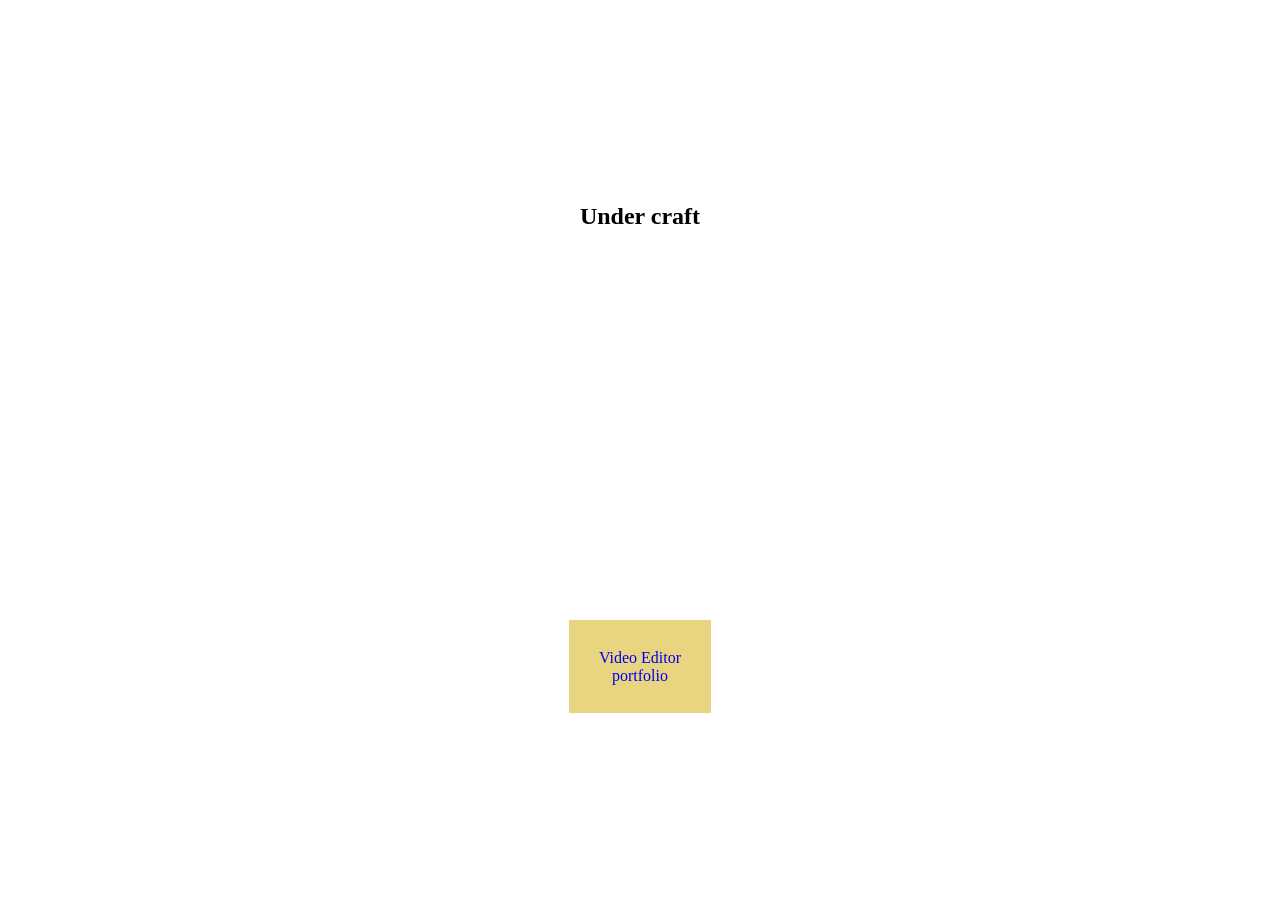
<file: index.html>
<!DOCTYPE html>
<html lang="en">
<head>
    <meta charset="UTF-8">
    <meta name="viewport" content="width=device-width, initial-scale=1.0">
    <title>Reima Portfolios center</title>
</head>
<body style="display: flex; align-items: center; justify-content: space-around; height: 100vh; flex-direction: column">
    <div><h2 style="margin: auto;">Under craft</h2></div>
    <a style="text-decoration: none; text-align: center;" href="video_editing/">
        <div style="padding: 20%; background-color: rgb(233, 213, 127);">Video Editor portfolio</div>
    </a>
    
</body>
</html>
</file>
